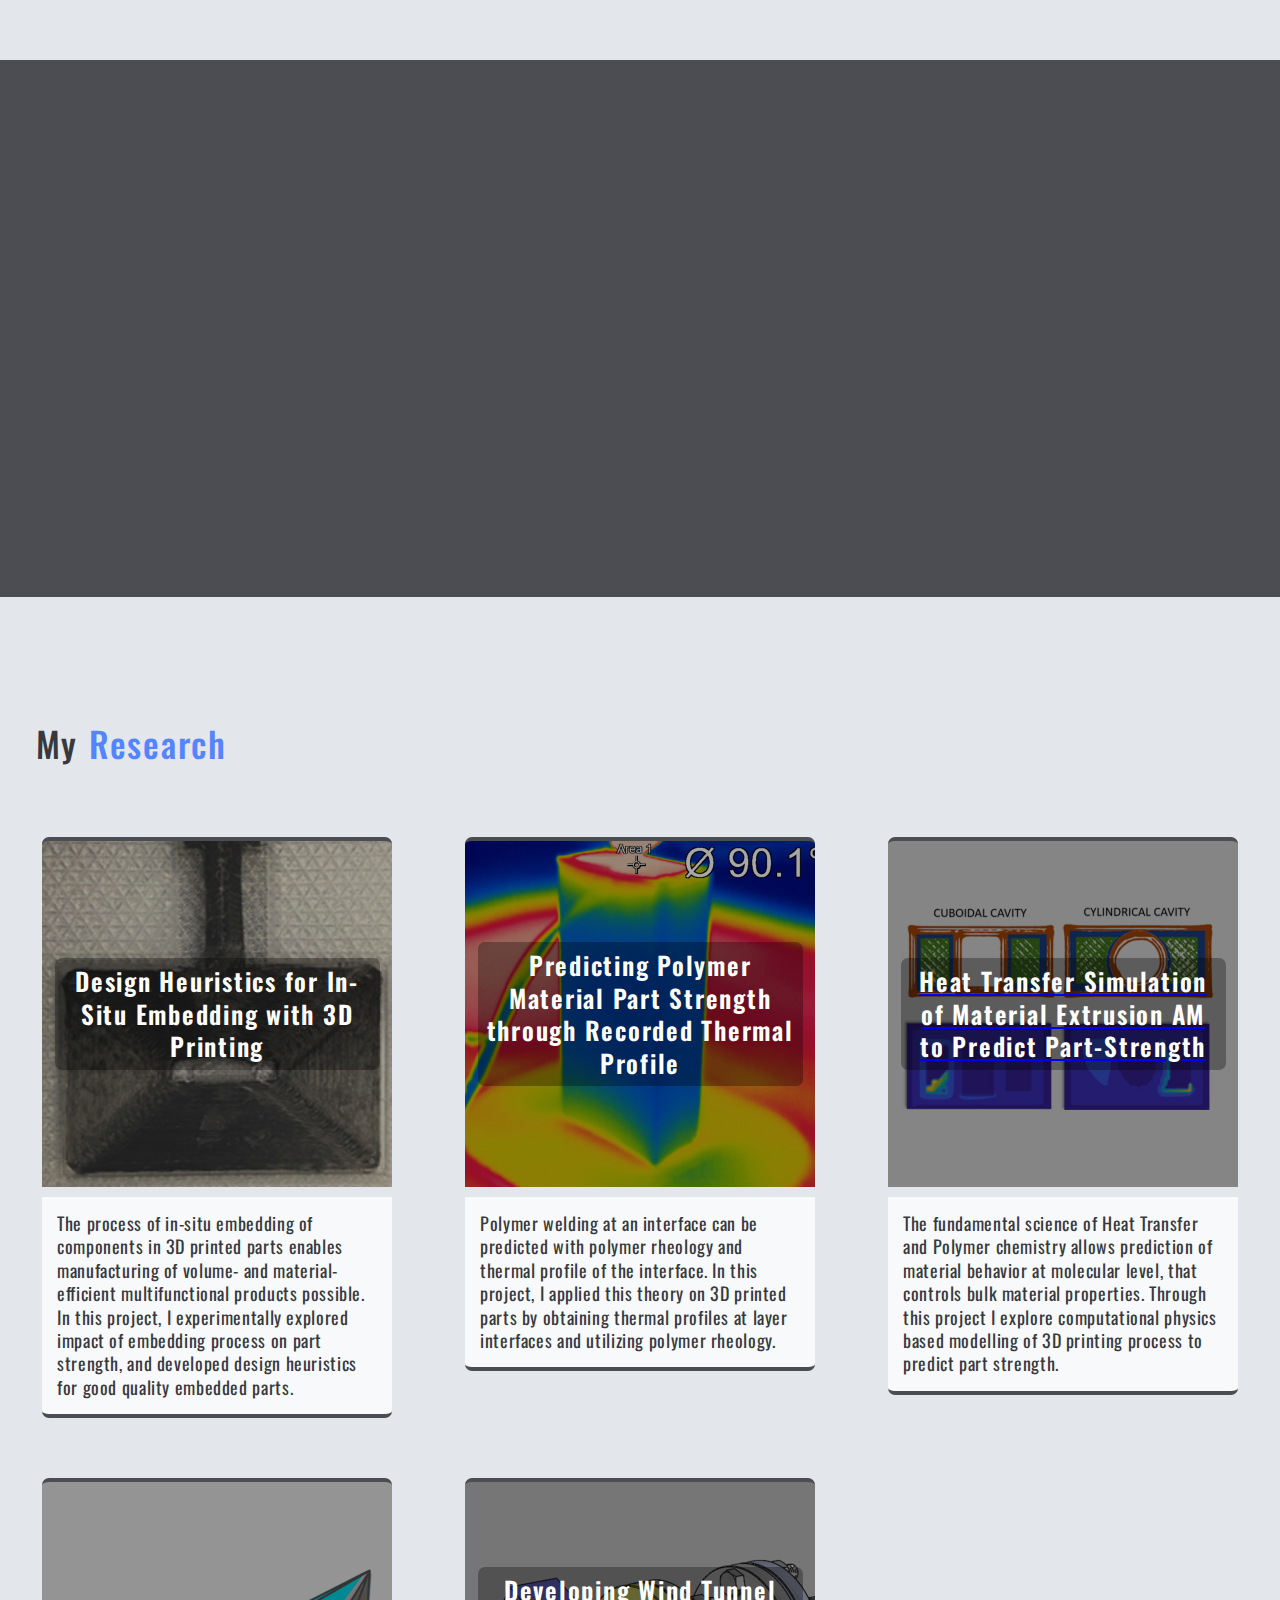
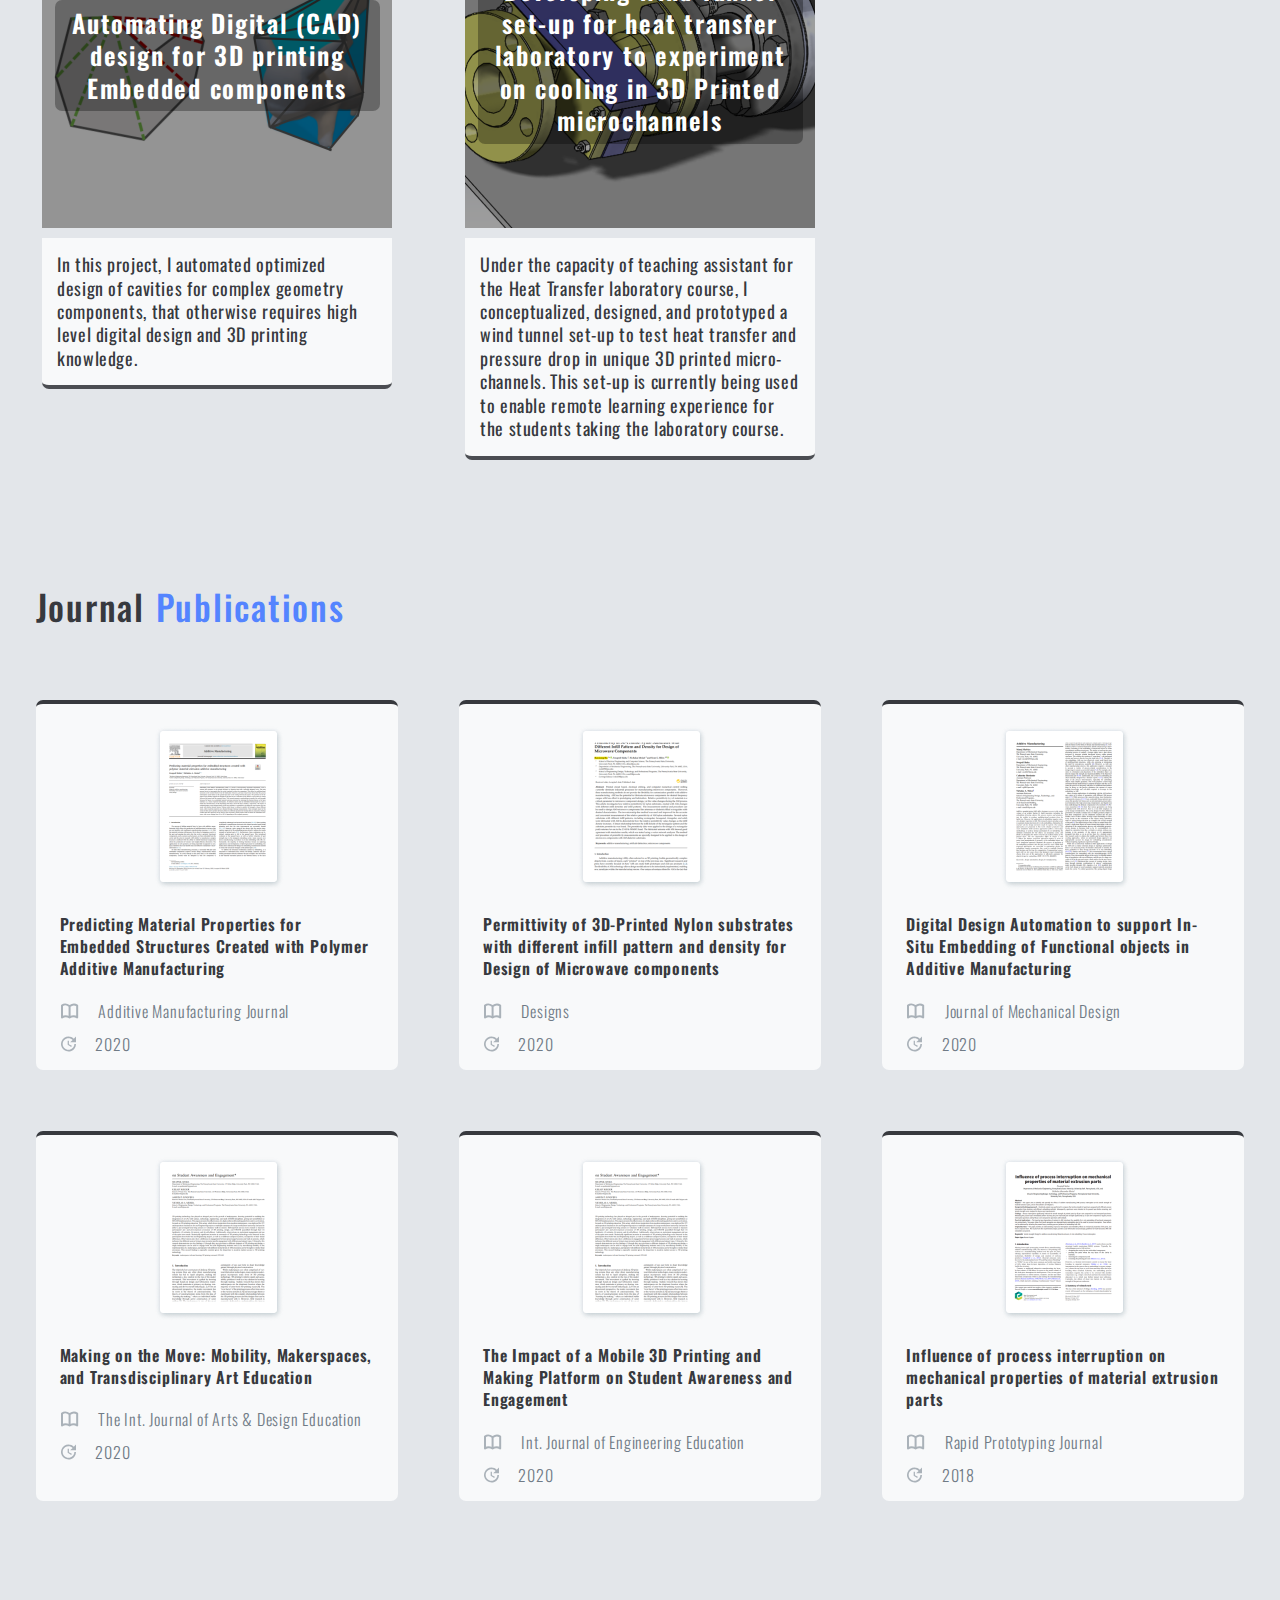
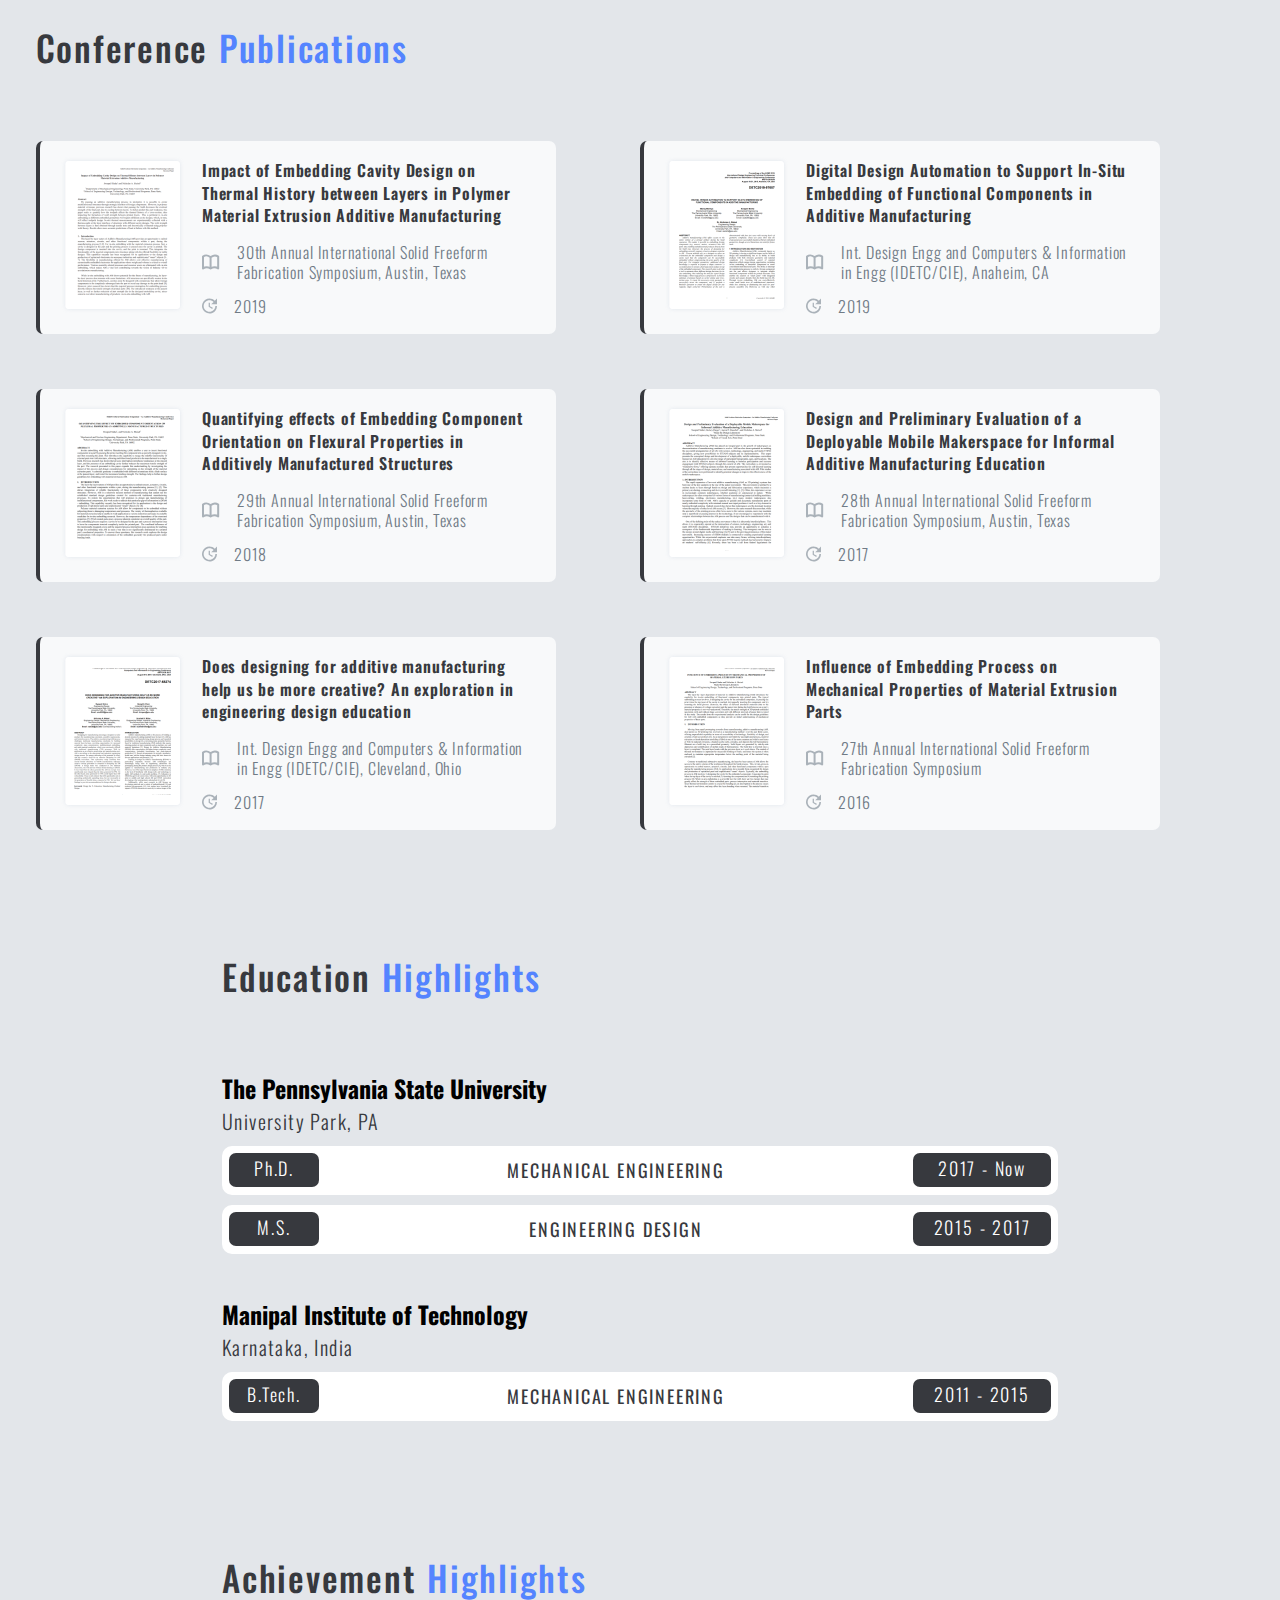
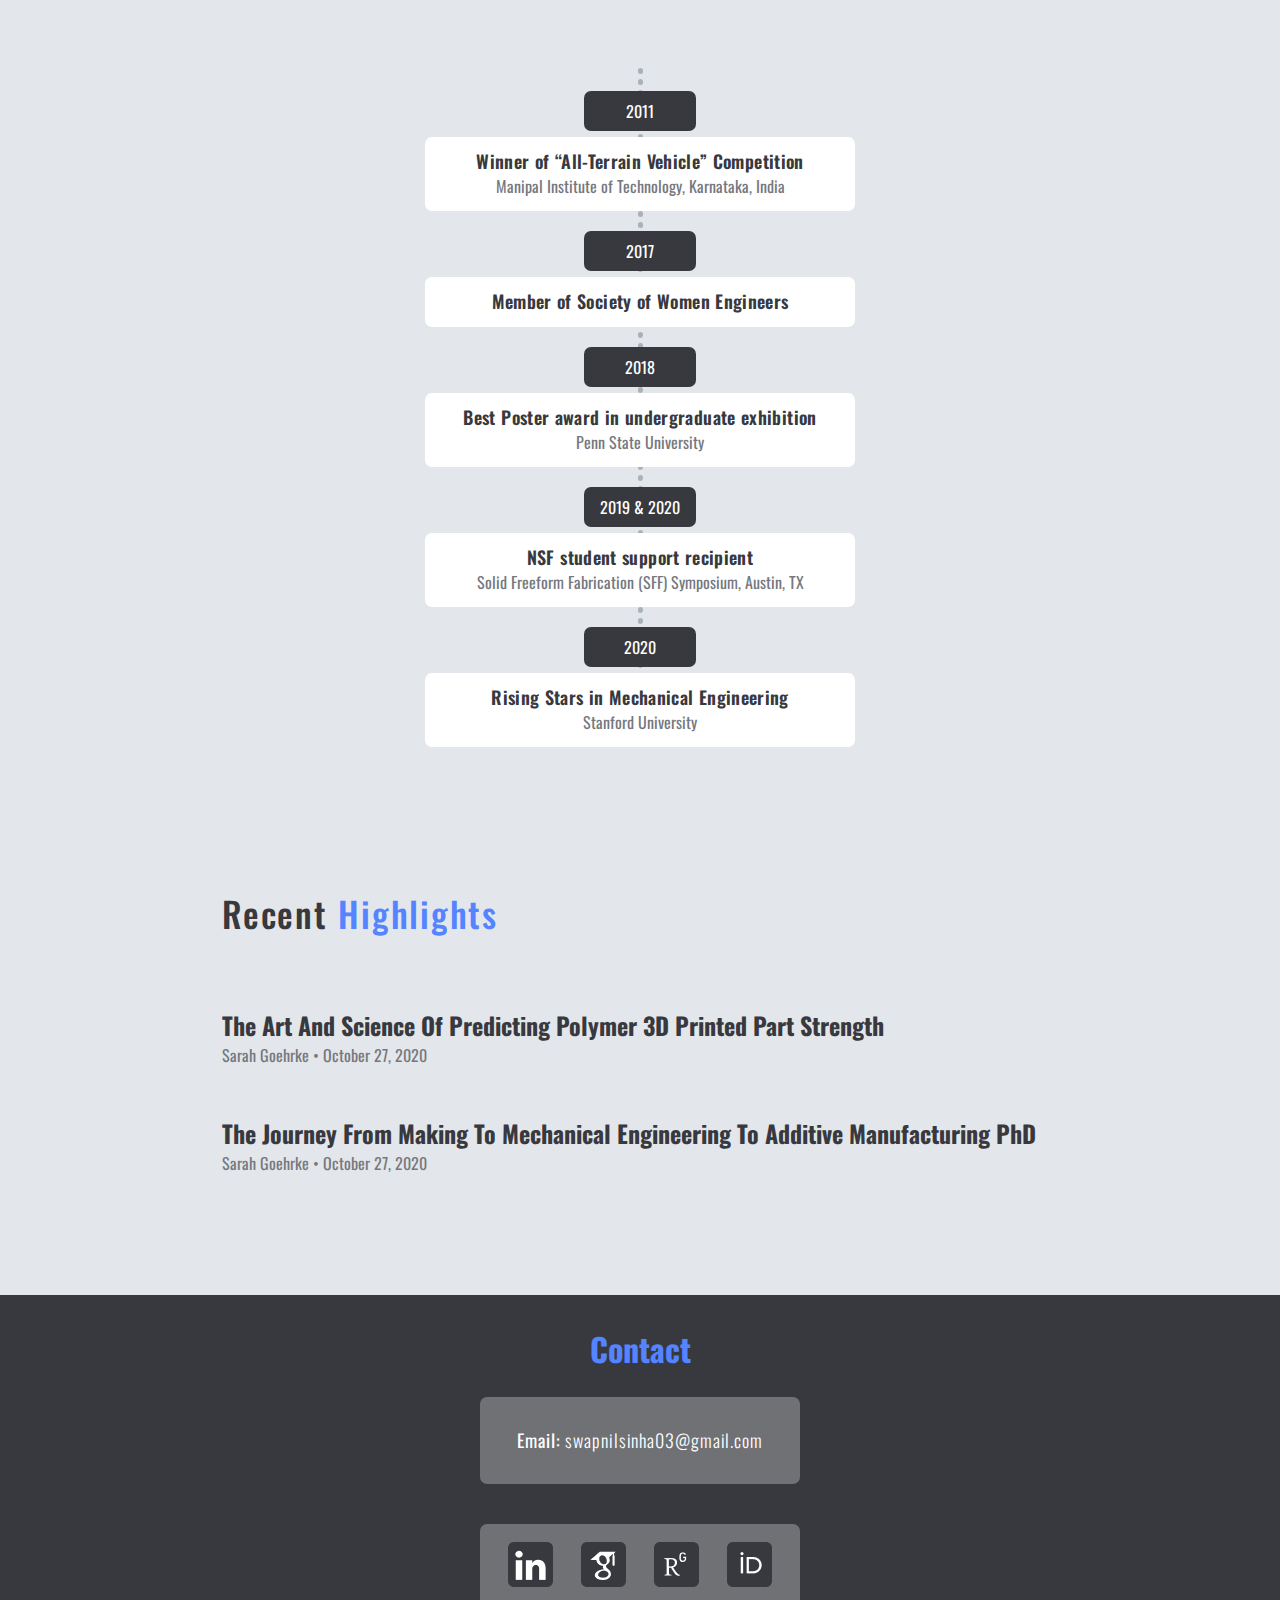
<file: index.html>
<!DOCTYPE html>
<html lang="en">
<head>
    <title>Swapnil Sinha</title>
    <link rel="stylesheet" href="Style.css">
    <link href="https://fonts.googleapis.com/css2?family=Oswald:wght@300;400;500;600&family=Playfair+Display&display=swap" rel="stylesheet">
    
    <meta name="viewport" content="width=device-width, initial-scale=1">
    <meta http-equiv="X-UA-Compatible" content="IE=edge">
    <meta name="description" content="My Webpage/Blog">
    <meta name="keywords" content="Swapnil Sinha, Swapnil, Sinha, Blog, Resume, Penn State, PSU, Research, University">
    <meta name="author" content="Swapnil Sinha">
</head>

<body>
    
    <!-- NAVIGATION -->
    
    <div class="nav-container">
        <div class="wrapper">
            <div class="mobile-nav">
                <ul class="menu-items">
                    <li><a href="#About">Research</a></li>
                    <li><a href="#Publications">Publications</a></li>
                    <li><a href="#Highlights">Highlights</a></li>
                    <li><a href="#Contact">Contact</a></li>
                </ul>
            </div>
            <nav class="desk-nav">
                <div class="Name-logo">
                <a href="#">SWAPNIL SINHA</a>
                </div>
                
                <div class="menu-icon">
                    
                    <img src="hamburger-icon2.svg" alt="Navigation Menu">
                    
                </div>
                
                <ul class="nav-items">
                <li><a href="#About" class="active">Research</a></li>
                <li><a href="#Publications">Publications</a></li>
                <li><a href="#Highlights">Highlights</a></li>
                <li class="contact"><a  href="#Contact">Contact</a></li>
                </ul>
                
            </nav>
        </div>
    </div>
    
    <!-- HEADER -->
    
    <div class="Header-Area">
    <header>
        <div class="wrapper0">
        <div class="Header-Content">
            <div class="imagebox"></div>
            
            <div class="Name-PhD">
            <div class="self-name">Swapnil Sinha</div>
            <div class="current-position">Ph.D. Candidate</div>
            </div>
            
            <div class="Mech-Penn">
            <div class="Field">Mechanical Engineering</div>
            <div class="college">The Pennsylvania State University</div>
            </div>
            
            <div class="Swapnil-description">I am a researcher in the field of Design for Additive Manufacturing (3D Printing). I work on experimental, and computational modelling of the 3D printing process to predict part strength. I teach heat transfer laboratory course to seniors in Mechanical Engineering department at Penn State. I also hold a Masters in Engineering Design – Product Design track from Penn State.</div>
            
            <div class="button-row"><a class="Resume" href="Swapnil_CV.pdf" target="_blank" type="application/pdf"><p>RESUME</p></a></div>
        </div>
        </div>
        </header>
    </div>
    
    <!-- ABOUT RESEARCH -->
    <section id="About" class="About-Research">
    <div class="wrapper2">
        <h1>My<span class="Blues"> Research</span></h1>
        <div class="Projects">
        
        <div class="project-container">
        <div class="project1">
            <div class="projimage">
            <h2 class="Project-Title">Design Heuristics for In-Situ Embedding with 3D Printing</h2>
            </div>
            <div class="Written-Content">
                <p>The process of in-situ embedding of components in 3D printed parts enables manufacturing of volume- and material- efficient multifunctional products possible. In this project, I experimentally explored impact of embedding process on part strength, and developed design heuristics for good quality embedded parts.
                </p>
            </div>
        </div>
        </div>
        
        <div class="project-container">
        <div class="project2">
            <div class="projimage">
            <h2 class="Project-Title">Predicting Polymer Material Part Strength through Recorded Thermal Profile</h2>
            </div>
            <div class="Written-Content">
                <p>Polymer welding at an interface can be predicted with polymer rheology and thermal profile of the interface. In this project, I applied this theory on 3D printed parts by obtaining thermal profiles at layer interfaces and utilizing polymer rheology.</p>
            </div>
        </div>
        </div>
        
        <div class="project-container">
        <div class="project3">
            <a href="https://youtu.be/2nM6MDu58M8" target="_blank">
            <div class="projimage">
            <h2 class="Project-Title">Heat Transfer Simulation of Material Extrusion AM to Predict Part-Strength</h2>
            </div>
            </a>
            <div class="Written-Content">
                <p>The fundamental science of Heat Transfer and Polymer chemistry allows prediction of material behavior at molecular level, that controls bulk material properties. Through this project I explore computational physics based modelling of 3D printing process to predict part strength.
                </p>
            </div>
        </div>
        </div>
        
        <div class="project-container">
        <div class="project4">
            <div class="projimage">
            <h2 class="Project-Title">Automating Digital (CAD) design for 3D printing Embedded components</h2>
            </div>
            <div class="Written-Content">
                <p>In this project, I automated optimized design of cavities for complex geometry components, that otherwise requires high level digital design and 3D printing knowledge.
                </p>
            </div>
        </div>
        </div>
            
        <div class="project-container">
        <div class="project5">
            <div class="projimage">
            <h2 class="Project-Title">Developing Wind Tunnel set-up for heat transfer laboratory to experiment on cooling in 3D Printed microchannels</h2>
            </div>
            <div class="Written-Content">
                <p>Under the capacity of teaching assistant for the Heat Transfer laboratory course, I conceptualized, designed, and prototyped a wind tunnel set-up to test heat transfer and pressure drop in unique 3D printed micro-channels. This set-up is currently being used to enable remote learning experience for the students taking the laboratory course.
                </p>
            </div>
        </div>
        </div>    
        </div>
    </div>
    </section>
    
    <!-- JOURNAL PAPERS -->
    <section id="Publications" class="Journal-Publications">
    <div class="wrapper2">
        <h1>Journal <span class="Blues">Publications</span></h1>
        <div class="Journal-Papers">
        
        
        <div class="Journal-Paper1">
            <a class="Pub1" href="https://www.sciencedirect.com/science/article/pii/S2214860420306199" target="_blank">
        <div class="JPapersBox">
            <div class="specJ1">
            <img class="ThumbJournal" src="PubOne.png" alt="">
            <div class="content">
            <h2 class="Pub-Title">Predicting Material Properties for Embedded Structures Created with Polymer Additive Manufacturing</h2>
            </div>
            <div class="JName">
                <img src="Journal-icon.svg" alt="">
                <h3 class="JournalName">Additive Manufacturing Journal</h3> 
            </div>
            <div class="TTime">
                <img src="Time-icon.svg" alt="">
                <h3 class="Year">2020</h3>
            </div>
            </div>
        </div>
            </a>
        </div>
            
        <div class="Journal-Paper2">
            <a class="Pub2" href="https://www.mdpi.com/2411-9660/4/3/39" target="_blank">
        <div class="JPapersBox">
            <img class="ThumbJournal" src="PubTwo.png" alt="">
            <div class="content">
            <h2 class="Pub-Title">Permittivity of 3D-Printed Nylon substrates with different infill pattern and density for Design of Microwave components</h2>
            </div>
            <div class="JName">
                <img src="Journal-icon.svg" alt="">
                <h3 class="JournalName">Designs</h3>        
            </div>
            <div class="TTime">
                <img src="Time-icon.svg" alt="">
                <h3 class="Year">2020</h3>
            </div>
        </div>
            </a>
        </div>
            
        <div class="Journal-Paper3">
            <a class="Pub3" href="https://asmedigitalcollection.asme.org/mechanicaldesign/article/142/11/114501/1082606/Digital-Design-Automation-to-Support-In-Situ" target="_blank">
        <div class="JPapersBox">
            <img class="ThumbJournal" src="PubThree.png" alt="">
            <div class="content">
            <h2 class="Pub-Title">Digital Design Automation to support In-Situ Embedding of Functional objects in Additive Manufacturing</h2>
            </div>
            <div class="JName">
                <img src="Journal-icon.svg" alt="">
                <h3 class="JournalName">Journal of Mechanical Design</h3>
            </div>
            <div class="TTime">
                <img src="Time-icon.svg" alt="">
                <h3 class="Year">2020</h3>
            </div>
        </div>
            </a>
        </div>
            
        <div class="Journal-Paper4">
            <a class="Pub4" href="" target="_blank">
        <div class="JPapersBox">
            <img class="ThumbJournal" src="PubFour.png" alt="">
            <div class="content">
            <h2 class="Pub-Title">Making on the Move: Mobility, Makerspaces, and Transdisciplinary Art Education</h2>
            </div>
            <div class="JName">
                <img src="Journal-icon.svg" alt="">
                <h3 class="JournalName">The Int. Journal of Arts & Design Education</h3>
            </div>
            <div class="TTime">
                <img src="Time-icon.svg" alt="">
                <h3 class="Year">2020</h3>
            </div>
        </div>
            </a>
        </div>
            
        <div class="Journal-Paper5">
            <a class="Pub5" href="https://www.ijee.ie/latestissues/Vol36-4/25_ijee3961.pdf" target="_blank">
        <div class="JPapersBox">
            <img class="ThumbJournal" src="PubFive.png" alt="">
            <div class="content">
            <h2 class="Pub-Title">The Impact of a Mobile 3D Printing and Making Platform on Student Awareness and Engagement</h2>
            </div>
            <div class="JName">
            <img src="Journal-icon.svg" alt="">
            <h3 class="JournalName">Int. Journal of Engineering Education</h3>
            </div>
            <div class="TTime">
            <img src="Time-icon.svg" alt="">
            <h3 class="Year">2020</h3>
            </div>
        </div>
            </a>
        </div>
            
        <div class="Journal-Paper6">
            <a class="Pub6" href="https://www.emerald.com/insight/content/doi/10.1108/RPJ-05-2017-0091/full/html" target="_blank">
        <div class="JPapersBox">
            <img class="ThumbJournal" src="PubSix.png" alt="">
            <div class="content">
            <h2 class="Pub-Title">Influence of process interruption on mechanical properties of material extrusion parts</h2>
            </div>
            <div class="JName">
            <img src="Journal-icon.svg" alt="">
            <h3 class="JournalName">Rapid Prototyping Journal</h3>
            </div>
            <div class="TTime">
            <img src="Time-icon.svg" alt="">
            <h3 class="Year">2018</h3>
            </div>
        </div>
            </a>
        </div>
        
        </div>
    </div>
    </section>
    
    <!-- CONFERENCE PAPERS -->
    <section class="Conference-Publications">
    <div class="wrapper2">
        <h1>Conference <span class="Blues">Publications</span></h1>
        <div class="Conference-Papers">
    <div class="wrapperA">
    <div class="border"></div>
    <div class="ConfCombined">
        <div class="Cpublication">
            <a class="Con1" href="http://utw10945.utweb.utexas.edu/sites/default/files/2019/148%20Impact%20of%20Embedding%20Cavity%20Design%20on%20Thermal%20Histo.pdf" target="_blank">
        <div class="Con1">
            <div class="border"></div>
            <div class="contents">
                <div class="left">
                <div class="image">
                    <img src="ConOne.png" alt="">
                </div>
                </div>
                <div class="right">
                <div class="title">
                    <p class="titlename">Impact of Embedding Cavity Design on Thermal History between Layers in Polymer Material Extrusion Additive Manufacturing</p>
                </div>
                <div class="journal">
                    <img class="jicon" src="Journal-icon.svg">
                    <p class="cname">30th Annual International Solid Freeform Fabrication Symposium, Austin, Texas</p>
                </div>
                <div class="year">
                    <img class="ticon" src="Time-icon.svg">
                    <p class="yearvalue">2019</p>
                </div>
                </div>
            </div>
        </div>
            </a>
        </div>
        <div class="Cpublication">
            <a class="Con2" href="" target="_blank">
        <div class="Con2">
            <div class="border"></div>
            <div class="contents">
                <div class="left">
                <div class="image">
                    <img src="ConTwo.png" alt="">
                </div>
                </div>
                <div class="right">
                <div class="title">
                    <p class="titlename">Digital Design Automation to Support In-Situ Embedding of Functional Components in Additive Manufacturing</p>
                </div>
                <div class="journal">
                    <img class="jicon" src="Journal-icon.svg">
                    <p class="cname">Int. Design Engg and Computers & Information in Engg (IDETC/CIE), Anaheim, CA</p>
                </div>
                <div class="year">
                    <img class="ticon" src="Time-icon.svg">
                    <p class="yearvalue">2019</p>
                </div>
                </div>
            </div>
        </div>
            </a>
        </div>
            <div class="Cpublication">
                <a class="Con3" href="http://utw10945.utweb.utexas.edu/sites/default/files/2018/125%20QuantifyingtheEffectofEmbeddedComponentOrien.pdf" target="_blank">
        <div class="Con3">
            <div class="border"></div>
            <div class="contents">
                <div class="left">
                <div class="image">
                    <img src="ConThree.png" alt="">
                </div>
                </div>
                <div class="right">
                <div class="title">
                    <p class="titlename">Quantifying effects of Embedding Component Orientation on Flexural Properties in Additively Manufactured Structures</p>
                </div>
                <div class="journal">
                    <img class="jicon" src="Journal-icon.svg">
                    <p class="cname">29th Annual International Solid Freeform Fabrication Symposium, Austin, Texas</p>
                </div>
                <div class="year">
                    <img class="ticon" src="Time-icon.svg">
                    <p class="yearvalue">2018</p>
                </div>
                </div>
            </div>
        </div>
                </a>
        </div>
            <div class="Cpublication">
                <a class="Con4" href="http://utw10945.utweb.utexas.edu/sites/default/files/2017/Manuscripts/DesignandPreliminaryEvaluationofaDeployable.pdf" target="_blank">
        <div class="Con4">
            <div class="border"></div>
            <div class="contents">
                <div class="left">
                <div class="image">
                    <img src="ConFour.png" alt="">
                </div>
                </div>
                <div class="right">
                <div class="title">
                    <p class="titlename">Design and Preliminary Evaluation of a Deployable Mobile Makerspace for Informal Additive Manufacturing Education</p>
                </div>
                <div class="journal">
                    <img class="jicon" src="Journal-icon.svg">
                    <p class="cname">28th Annual International Solid Freeform Fabrication Symposium, Austin, Texas</p>
                </div>
                <div class="year">
                    <img class="ticon" src="Time-icon.svg">
                    <p class="yearvalue">2017</p>
                </div>
                </div>
            </div>
        </div>
                </a>
        </div>
            <div class="Cpublication">
                <a class="Con5" href="https://asmedigitalcollection.asme.org/IDETC-CIE/proceedings/IDETC-CIE2017/58158/V003T04A014/259039" target="_blank">
        <div class="Con5">
            <div class="border"></div>
            <div class="contents">
                <div class="left">
                <div class="image">
                    <img src="ConFive.png" alt="">
                </div>
                </div>
                <div class="right">
                <div class="title">
                    <p class="titlename">Does designing for additive manufacturing help us be more creative? An exploration in engineering design education</p>
                </div>
                <div class="journal">
                    <img class="jicon" src="Journal-icon.svg">
                    <p class="cname">Int. Design Engg and Computers & Information in Engg (IDETC/CIE), Cleveland, Ohio</p>
                </div>
                <div class="year">
                    <img class="ticon" src="Time-icon.svg">
                    <p class="yearvalue">2017</p>
                </div>
                </div>
            </div>
        </div>
                </a>
        </div>
            <div class="Cpublication">
                <a class="Con6" href="http://utw10945.utweb.utexas.edu/sites/default/files/2016/068-Sinha.pdf" target="_blank">
        <div class="Con6">
            <div class="border"></div>
            <div class="contents">
                <div class="left">
                <div class="image">
                    <img src="ConSix.png" alt="">
                </div>
                </div>
                <div class="right">
                <div class="title">
                    <p class="titlename">Influence of Embedding Process on Mechanical Properties of Material Extrusion Parts</p>
                </div>
                <div class="journal">
                    <img class="jicon" src="Journal-icon.svg">
                    <p class="cname">27th Annual International Solid Freeform Fabrication Symposium</p>
                </div>
                <div class="year">
                    <img class="ticon" src="Time-icon.svg">
                    <p class="yearvalue">2016</p>
                </div>
                </div>
            </div>
        </div>
                </a>
        </div>
    </div>
    </div>
    </div>
    </div>
    </section>
    
    <!-- EDUCATION -->
    <section id="Highlights" class="Education">
    <div class="wrapper3">
        <h1>Education <span class="Blues">Highlights</span></h1>
        <div class="Education-main-content">
        <div class="PennState">
            <h2>The Pennsylvania State University</h2>
            <h3>University Park, PA</h3>
            <div class="whitecontainer">
                <div class="darkcontain1"><h4>Ph.D.</h4></div>
                <p class="degree">MECHANICAL ENGINEERING</p>
                <div class="darkcontain2"><h4>2017 - Now</h4></div>
            </div>
            
            <div class="whitecontainer">
                <div class="darkcontain1"><h4>M.S.</h4></div>
                <p class="degree">ENGINEERING DESIGN</p>
                <div class="darkcontain2"><h4>2015 - 2017</h4></div>
            </div>
        </div>
        <div class="Manipal">
            <h2>Manipal Institute of Technology</h2>
            <h3>Karnataka, India</h3>
            <div class="whitecontainer">
                <div class="darkcontain1"><h4>B.Tech.</h4></div>
                <p class="degree">MECHANICAL ENGINEERING</p>
                <div class="darkcontain2"><h4>2011 - 2015</h4></div>
            </div>
        </div>
        </div>
    </div>
    </section>
    
    <!-- ACHIEVEMETS -->
    <section class="Achievements">
    <div class="wrapper3">
        <h1>Achievement <span class="Blues">Highlights</span></h1>
        
        <div class="indiv-achieve">
            <div class="year">2011</div>
            <div class="Achieve-Description">
                <div class="bold">Winner of “All-Terrain Vehicle” Competition</div>
                <div class="light">Manipal Institute of Technology, Karnataka, India</div>
            </div>
        </div>
        <div class="indiv-achieve">
            <div class="year">2017</div>
            <div class="Achieve-Description">
                <div class="bold">Member of Society of Women Engineers</div></div>
        </div>
        <div class="indiv-achieve">
            <div class="year">2018</div>
            <div class="Achieve-Description">
                <div class="bold">Best Poster award in undergraduate exhibition</div>
                <div class="light">Penn State University</div>
            </div>
        </div>
        <div class="indiv-achieve">
            <div class="year">2019 & 2020</div>
            <div class="Achieve-Description">
                <div class="bold">NSF student support recipient</div>
                <div class="light">Solid Freeform Fabrication (SFF) Symposium, Austin, TX</div>
            </div>
        </div>
        <div class="indiv-achieve">
            <div class="year">2020</div>
            <div class="Achieve-Description">
                <div class="bold">Rising Stars in Mechanical Engineering</div>
                <div class="light">Stanford University</div>
            </div>
        </div>
    </div>
    </section>

    <!-- RECENT HIGHLIGHTS-->
    <section class="RecentHighlights">
    <div class="wrapper3">
        <h1>Recent <span class="Blues">Highlights</span></h1>
        <a class="RecentsLinks" href="https://www.fabbaloo.com/blog/2020/10/27/the-art-and-science-of-predicting-polymer-3d-printed-part-strength" target="_blank"><h2>The Art And Science Of Predicting Polymer 3D Printed Part Strength</h2>
        <p>Sarah Goehrke  &#8226;  October 27, 2020</p>
        </a>
        <br><br>
        <a class="RecentsLinks" href="https://www.fabbaloo.com/blog/2020/10/27/the-journey-from-making-to-mechanical-engineering-to-additive-manufacturing-phd" target="_blank"><h2>The Journey From Making To Mechanical Engineering To Additive Manufacturing PhD</h2>
        <p>Sarah Goehrke  &#8226;  October 27, 2020</p>
        </a>
    </div>
    </section>
    
    <!-- FOOTER -->
    <section id="Contact" class="Footer">
        <footer>
            <div class="footercontent">
                <h1><span class="Blues">Contact</span></h1>
                <div class="footbox1">
                    <!---
                    <div class="phoneno"><strong>Phone: </strong> +1 (814) 954-2809</div> --->
                    <div class="emailid"><a href="mailto:swapnilsinha03@gmail.com" target="_blank"><strong>Email: </strong>  swapnilsinha03@gmail.com</a></div>
                </div>
                <div class="footbox2">
                    
                    <div class="contactlinks">
                    <div class="linkedin"><a href="https://www.linkedin.com/in/swapnilsinha03/" target="_blank"><img src="Linkedin-Icon.png"></a></div>
                    </div>
                    
                    <div class="contactlinks">
                    <div class="scholar"><a href="https://scholar.google.com/citations?user=8IurGqEAAAAJ&hl=en" target="_blank"><img src="Scholar-Icon.png"></a></div>
                    </div>
                        
                    <div class="contactlinks">
                    <div class="rgate"><a href="https://www.researchgate.net/profile/Swapnil_Sinha2" target="_blank"><img src="RGate-Icon.png"></a></div>
                    </div>
                    
                    <div class="contactlinks">
                    <div class="orcid"><a href="https://orcid.org/0000-0002-9001-6609" target="_blank"><img src="ORCID.png"></a></div>
                    </div>
                    
                </div>
            </div>
        </footer>
    
    </section>
    
    <!-- JAVA SCRIPT -->
    <script src="main.js"></script>
</body>


</html>
</file>
<file: Style.css>
* {
    box-sizing: border-box;
    margin: 0;
}

body {
    font-family: Oswald, sans-serif;
    background: #E3E6EA;
}

/*##### COMMONS #####*/

html {
    scroll-behavior: smooth;
}

.wrapper {
    max-width: 1318px;
    margin: 0 auto;
}
.wrapper2 {
    max-width: 1209px;
    margin: 0 auto;
}
.wrapper3 {
    max-width: 836px;
}

.About-Research h1, .Journal-Publications h1, .Conference-Publications h1, .Education h1, 
.Achievements h1, .RecentHighlights h1 {
    font-weight: 500;
    font-size: 35px;
    letter-spacing: 0.05em;
    color: #37393E;
    padding-bottom: 68px;
}

.Blues {
    color: #5484FF;
}

section {
    padding-top: 120px;
}



@media screen and (max-width: 1260px) {
    .wrapper2, .wrapper3 {
        margin-left: 12px;
        margin-right: 12px;
    }
    h1 {
        text-align: center;
    }
}



/*##### NAVIGATION #####*/

.nav-container {
    height: 60px;
    width: 100%;
    background: rgba(255, 255, 255, 0.75);
    backdrop-filter: blur(6px);
    position: fixed;
    z-index: 200;
    padding-left: 25px;
    padding-right: 25px;
}

.nav-container .menu-icon,
.nav-container .Name-logo
{
    z-index: 300;
}

.desk-nav {
    display: flex;
    align-items: center;
    justify-content: space-between;
    height: 60px;
    padding: 17px 0px;
}
nav ul {
    display: flex;
}
.nav-items li {
    list-style: none;
    margin: 0 38px;
}
.nav-items li.contact {
    margin-right: 0;
}
nav .Name-logo a {
    text-decoration: none;
    font-family: Playfair Display;
    font-weight: normal;
    font-size: 22px;
    letter-spacing: 0.3em;
    color: #37393E;
    
}
.nav-items li a {
font-weight: normal;
font-size: 19px;
letter-spacing: 0.15em;
color: #37393E;
text-decoration: none;
position: relative;
}

nav a:hover {
    transition: 300ms;
    color: #5484FF;
}
.nav-container .nav-items li a.active::after {
    content: "";
    position: absolute;
    height: 4px;
    width: 100%;
    background: #5484FF;
    left: 0;
    bottom: -17px;
}

/*## Nav Animation ##*/

.nav-container {
    animation: fadeDown 800ms forwards;
    opacity: 0;
}

@keyframes fadeDown {
    from {
        opacity: 0;
        transform: translateY(-20px);
    }
    to {
        opacity: 1;
        transform: translateY(0);
    }
}

/* ###### MOBILE ADAPTATION ###### */

nav.desk-nav .menu-icon, .mobile-nav {
    display: none;
}

@media screen and (max-width: 1010px) {
    
    nav.desk-nav ul {
        display: none;
    }
    
    nav.desk-nav .menu-icon {
        display: block;
        cursor: pointer;
    }
    
    .mobile-nav {
    display: flex;
    height: 65vh;
    align-items: center;
    position: fixed;
    top: 0;
    left: 0;
    background: rgba(255, 255, 255, 0.90);
    right: 0;
    z-index: 190;
    justify-content: center;
    text-align: center;
        
    opacity: 0;
    pointer-events: none;
    top: -100%;
    }
    
    .mobile-nav.active {
        opacity: 1;
        pointer-events: auto;
        top: 0;
    }
    
    .mobile-nav .menu-items {
        list-style: none;
        padding: 0;
    }
    .mobile-nav .menu-items li {
        margin: 50px 0;
    }
    .mobile-nav .menu-items li:first-child {
        margin-top: 90px;
    }
    .mobile-nav .menu-items li a {
        font-weight: 500;
        font-size: 20px;
        color: #37393E;
        text-decoration: none;
        letter-spacing: 0.1rem;
    }
}



/*##### HEADER #####*/

.Header-Area {
    padding-top: 60px;
}

header {
    background: #4B4D52;
    min-height: 537px;
    display: flex;
    justify-content: center;
    align-items: center;
    padding-left: 30px;
    padding-right: 30px;
}

.wrapper0 {
    max-width: 1318px;
}

header .Header-Content {
    margin-top: 45px;
    margin-bottom: 45px;
    width: 100%;
    display: grid;
    grid-template-columns: 1.09fr 1fr;
    grid-template-rows: 1.27fr 1.03fr 3.05fr 1fr;
    grid-gap: 5px;
    grid-column-gap: 30px;
    grid-template-areas: "image namephd"
        "image mechpenn"
        "image descript"
        "image buttonrow";
}

header .imagebox {
    grid-area: image;
    background-image:url(Profile-Photo.png);
    background-repeat: no-repeat;
    background-position: center;
    background-size: cover;
    height: 440px;
} 

header .Name-PhD {
    grid-area: namephd;
} 

header .Mech-Penn {
    grid-area: mechpenn;
    display: flex;
    flex-direction: column;
    justify-content: center;
} 

header .Swapnil-description {
    grid-area: descript;
}  

header .button-row {
    grid-area: buttonrow;
    display: flex;
    align-items: flex-end;
}

header .button-row a {
    text-decoration: none;
}



header .button-row p {
    border: 1px solid #FAFAFA;
    padding-top: 15px;
    padding-bottom: 15px;
    padding-left: 56px;
    padding-right: 56px;
    border-radius: 58px;
    color: #FFF;
    font-weight: normal;
font-size: 16px;
    letter-spacing: 0.15em;
}

header .button-row p:hover {
    border: 1px solid #5484FF;
    transition: 400ms;
}


/* ## TEXT DECOR ## */

header .Name-PhD .self-name {
    font-weight: 500;
    font-size: 30px;
    letter-spacing: 0.05em;
    color: #5484FF;
}
header .Name-PhD .current-position {
    font-weight: 300;
    font-size: 18px;   
    line-height: 30px;
    letter-spacing: 0.1em;
    color: #FFFFFF;
}
header .Mech-Penn .Field {
    font-weight: normal;
    font-size: 18px;
    letter-spacing: 0.1em;
    color: #5484FF;
}
header .Mech-Penn .college {
    font-weight: normal;
    font-size: 18px;
    letter-spacing: 0.1em;
    color: #FFFFFF;
}

header .Swapnil-description {
    font-weight: normal;
font-size: 20px;
line-height: 130%;
display: flex;
align-items: center;
letter-spacing: 0.05em;

color: #FFFFFF;

}

/*## Header Animation ##*/

.Header-Area .Name-PhD,
.Header-Area .Mech-Penn,
.Header-Area .Swapnil-description
{
    animation: fadeIn 1300ms forwards;
    opacity: 0;
    animation-delay: 400ms;
}
@keyframes fadeIn {
    to { opacity: 1; }
}

.Header-Area .imagebox {
    animation: fadeFromLeft 800ms forwards;
    opacity: 0;
}
@keyframes fadeFromLeft {
    from {
        opacity: 0;
        transform: translateX(-100px);
    }
    to {
        opacity: 1;
        transform: translateX(0);
    }
}

.Header-Area .Resume {
    animation: fadeFromRight 800ms forwards;
    opacity: 0;
}

@keyframes fadeFromRight {
    from {
        opacity: 0;
        transform: translateX(100px);
    }
    to {
        opacity: 100%;
        transform: translateX(o);
    }
}

/*##### ABOUT RESEARCH #####*/

.Projects {
    display: grid;
    grid-template-columns: 1fr 1fr 1fr;
    grid-gap: 60px;
    justify-items: center;
}

.Projects .Project-Title {
    font-weight: 600;
font-size: 25px;
line-height: 130%;

display: flex;
align-items: center;
text-align: center;
letter-spacing: 0.07em;

color: #FFFFFF;
}

.Projects .Project-Title {
    max-width: 325px;
    background-color: rgba(0,0,0,0.3);
    padding: 7px 7px;
    border-radius: 7px;
}

.Projects .projimage {
    background-repeat: no-repeat;
    background-size: cover;
    
   
    border-top-left-radius: 7px;
    border-top-right-radius: 7px;
    
    margin-bottom: 10px;
    min-height: 350px;
    display: flex;
    justify-content: center;
    align-items: center;
    border-top: 4px solid #4B4D52;
}
.Projects .project1 .projimage {
    background-image: url(Proj1.png);
    
}
.Projects .project2 .projimage {
    background-image: url(proj2.png);
}
.Projects .project3 .projimage {
    background-image: url(Proj3.png);
    background-position: center;
    text-decoration: none;
    transition: 0.5s ease;  
}
.Projects .project3 .projimage:hover {
    background-size: 110%;
    
}


.Projects .project4 .projimage {
    background-image: url(proj4.png);
}
.Projects .project5 .projimage {
    background-image: url(Proj5.png);
}

.Projects p {
    font-weight: normal;
font-size: 18px;
line-height: 130%;

letter-spacing: 0.035em;

color: #37393E;
    
border-bottom: 4px solid #4B4D52;
background: #F8F9FA;
padding: 15px;
    border-bottom-left-radius: 7px;
    border-bottom-right-radius: 7px;
}



@media screen and (max-width: 1260px) {
    .Projects {
        grid-template-columns: 1fr 1fr;
        justify-content: space-around;
        grid-gap: 40px;
    }
    .Projects .projimage {
            margin-bottom: 10px;
        }
}

@media screen and (max-width: 800px) {
    .Projects {
        grid-template-columns: 1fr;
        grid-gap: 35px;
        justify-items: center;
    }
}


.Projects .project-container {
    max-width: 350px;
}

/*##### JOURNALS #####*/

.Journal-Publications .Journal-Papers h2 {
    font-weight: 600;
font-size: 16px;
line-height: 140%;
    letter-spacing: 0.05em;
color: #37393E;
}
.Journal-Publications .Journal-Papers h3 {
    font-weight: 300;
font-size: 16px;
    letter-spacing: 0.05em;
color: #707B86;
}
.Journal-Publications a {
    text-decoration: none;
}

.Journal-Publications .JPapersBox{
    background: #F8F9FA;
    border-radius: 7px;
    width: 362px;
    height: 370px;
    border-top: 4px solid #37393E;
}

.Journal-Publications .Journal-Papers {
    display: grid;
    grid-template-columns: 1fr 1fr 1fr;
    grid-gap: 61px;
    justify-items: center;
}

.Journal-Publications .ThumbJournal {
    padding-top: 23px;
    padding-left: 119px;
    padding-bottom: 0;
    filter: drop-shadow(0px 0px 2px rgba(104, 128, 165, 0.15));
}

.Journal-Publications .content {

    padding: 18px 25px 19px 24px;

}

.Journal-Publications .JName {
    
    display: flex;
    padding: 0px 25px 9px 25px;
    
}

.Journal-Publications .TTime {
    display: flex;
    padding: 0px 25px 0px 25px;
}

.Journal-Publications .JournalName, .Journal-Publications .Year {
    padding-left: 19.5px;
}

@media screen and (max-width: 1260px) {
    .Journal-Publications .Journal-Papers {
        grid-template-columns: 1fr 1fr;
        justify-content: space-around;
        grid-gap: 40px;
    }
}

@media screen and (max-width: 800px) {
    .Journal-Publications .Journal-Papers {
        grid-template-columns: 1fr;
        grid-gap: 20px;
        justify-items: center;
    }
}

.Journal-Publications .JPapersBox:hover {
    box-shadow: 0px 4px 7px 2px rgba(58, 95, 129, 0.1);
}

/*##### CONFERENCE #####*/


.wrapperA {
    max-width: 1208px;
    margin: 0 auto;
}

.ConfCombined a {
    text-decoration: none;
}

.ConfCombined .Cpublication {
    max-width: 520px;
    height: auto;
    background: #F8F9FA;
    padding: 10px;
    padding-right: 25px;
    border-radius: 7px;
    border-left: 4px solid #37393E;
}

.ConfCombined .image {
    filter: drop-shadow(0px 0px 2px rgba(104, 128, 165, 0.15));
    padding-left: 15px;
    padding-right: 20px;
    padding-top: 10px;
    padding-bottom: 10px;
}
.ConfCombined .contents {
    display: grid;
    grid-template-columns: 3fr 7fr;
    grid-gap: 2px;
    
}

.ConfCombined .year, .ConfCombined .journal {
    display: flex;
    flex-direction: row;
    font-weight: 300;
    font-size: 16px;
    line-height: 20px;
    letter-spacing: 0.05em;
color: #707B86;
}

.ConfCombined .title {
font-weight: 600;
font-size: 16px;
line-height: 140%;
letter-spacing: 0.05em;

color: #37393E;
}

.ConfCombined .ticon, .ConfCombined .jicon {
    padding-right: 17px;
}

.ConfCombined .right {
    display: grid;
    grid-template-rows: 4.8fr 3fr 2fr;
    align-items: center;
}

.ConfCombined .left {
    align-items: center;
}

.ConfCombined {
    display: grid;
    grid-template-columns: 1fr 1fr;
    grid-column-gap: 0px;
    grid-row-gap: 55px;
}

@media screen and (max-width: 1090px) {
    .ConfCombined {
        grid-template-columns: 1fr;
        justify-items: center;
        grid-gap: 20px;
    }
    
    .ConfCombined .journal {
    padding-top: 5px;
    }
}

.ConfCombined .Cpublication:hover {
    box-shadow: 0px 4px 7px 2px rgba(58, 95, 129, 0.1);
    transition: 0.1s;
}

/*##### EDUCATION #####*/

.wrapper3 {
   margin: auto;
}

.Education .whitecontainer {
    background: #FFF;
    margin-top: 10px;
    margin-bottom: 10px;
    border-radius: 10px;
    display: flex;
    min-height: 49px;
    align-items: center;
    justify-content: space-between;
}

.Education .darkcontain1, .Education .darkcontain2 {
    background: #37393E;
    color: #FFF;
    margin: 7px;
    min-height: 34px;
    border-radius: 7px;
}

.Education .darkcontain1 {
    width: 90px;
}

.Education .darkcontain2 {
    width: 138px;
}
.Education .Manipal {
    margin-top: 42px;
}

.Education h4 {
    font-weight: 300;
    font-size: 18px;
    letter-spacing: 0.1em;
    color: #FFFFFF;
    text-align: center;
    margin-top: 2px;
}

.Education .degree {
    letter-spacing: 0.10em;
    font-weight: normal;
    font-size: 18px;
    color: #37393E;
    text-align: center;
    margin-top: 10px;
    margin-bottom: 10px;
}

/*##### ACHIEVEMENTS #####*/

.Achievements {
    background-image: url(Dotted-line.svg);
    background-repeat: no-repeat;
    background-position: bottom center;
}

.Achievements .indiv-achieve {
    margin-top: 20px;
    margin-bottom: 20px;
    
}

.Achievements .year {
    background: #37393E;
    color: #FFF;
    text-align: center;
    border-radius: 7px;
    width: 112px;
    margin: 0 auto;
    padding-top: 8px;
    padding-bottom: 8px;
    margin-bottom: 6px;
}

.Achievements .Achieve-Description {
    background: #FFF;
    color: #37393E;
    text-align: center;
    border-radius: 7px;
    max-width: 430px;
    margin: 0 auto;
    padding-top: 11px;
    padding-bottom: 13px;
}

.Achievements .Achieve-Description .bold {
    font-weight: 600;
font-size: 18px;
letter-spacing: 0.02em;
}

.Achievements .Achieve-Description .light {
    font-weight: 400;
    color: #75787E;
}

.Education h3 {
    font-weight: 300;
    font-size: 20px;
    letter-spacing: 0.07em;
    color: #37393E;
}

/*##### RECENTS #####*/

.RecentHighlights a {
    text-decoration: none;
}

.RecentHighlights h2 {
    color: #37393E;
}

.RecentHighlights p {
    color: #75787E;
}

/*##### FOOTER #####*/

footer {
    background: #37393E;
    height: 460px;
}

footer .footercontent {
    width: 320px;
    margin: 0 auto;
}

footer h1 {
    text-align: center;
    padding-top: 30px;
}

footer .footbox1 {
    height: 87px;
    background-color: #6F7175;
    border-radius: 7px;
    margin-top: 25px;
    margin-bottom: 40px;
    
    font-weight: 300;
    font-size: 18px;
    letter-spacing: 0.05em;

    color: #FFFFFF;
    
    display: flex;
    flex-direction: column;
    justify-content: space-evenly;
    align-items: center;
}

footer .footbox1 a {
    text-decoration: none;
    
    font-weight: 300;
    font-size: 18px;
    letter-spacing: 0.05em;

    color: #FFFFFF;
}

footer .footbox2 {
    height: 87px;
    background-color: #6F7175;
    border-radius: 7px;
    display: flex;
    justify-content: space-evenly;
    align-items: center;
}

footer .contactlinks:hover {
    transform: scale(1.1);
    transition: 0.4s;
}

footer .footbox1 a:hover {
    font-size: 18.5px;
    transition: 0.4s;
}

/*#### MOB NARROW ####*/



@media screen and (max-width: 800px) {
    .wrapper2, .wrapper3 {
        margin-left: 10px;
        margin-right: 10px;
    }
    h1 {
        text-align: center;
    }
    
    section {
        padding-top: 80px;
    }
    
    .nav-container .Name-logo a {
        font-size: 18px;
    }
    
    section .wrapper2 h1, .wrapper3 h1 {
        font-size: 30px;
        padding-bottom: 20px;
    }
}

@media (max-width: 800px) {
    header .Header-Content {
        /*
        grid-template-columns: 1fr;
        grid-template-rows: 7.41fr 1.25fr 1fr 3.5fr 1.4fr;
        grid-template-areas: 
            "image"
            "namephd"
            "mechpenn"
            "descript"
            "buttonrow"; */
        
        display: flex;
        flex-direction: column;
        flex-wrap: wrap;
        margin-top: 15px;
        margin-bottom: 15px;
        
    }
    header .imagebox {
        border-radius: 10px;
        height: auto;
    }
    header .button-row {
        justify-content: center;
    }
        .wrapper0 {
        margin-left: 10px;
        margin-right: 10px;
    }
    header {
         padding-left: 10px;
    padding-right: 10px;
    }
    
    header .Swapnil-description {
        padding-top: 10px;
    }
    
    header .Mech-Penn {
        font-weight: 300;
    }
    
    header .button-row {
        margin-top: 10px;
    }
    header .imagebox {
        height: 400px;
    }
    
    header .Swapnil-description {
        border-bottom: 1px solid rgba(255, 255, 255, 0.2);;
        border-top: 1px solid rgba(255, 255, 255, 0.2);;
        padding-bottom: 15px;
        margin-top: 10px;
        margin-bottom: 10px;
    }
}

@media screen and (max-width: 444px) {
    .Conference-Publications .contents {
        display: flex;
        flex-direction: column;
    }
    
    .Conference-Publications .left  {
        margin: auto;
    }
    .Conference-Publications .right {
        margin: auto;
    }
    
    
    .Education .whitecontainer {
        display: flex;
        flex-direction: column;
    }
    
    header .imagebox {
        max-height: 400px;
        min-height: 300px;
    }
    .nav-container .Name-logo a {
        font-size: 17px;
    }
    
    .ConfCombined .Cpublication {
        padding-right: 5px;
    }
    
    .Projects .Written-Content p {
        font-size: 17px;
    }
    
    header .Swapnil-description {
        font-size: 18px;
    }
}
</file>
